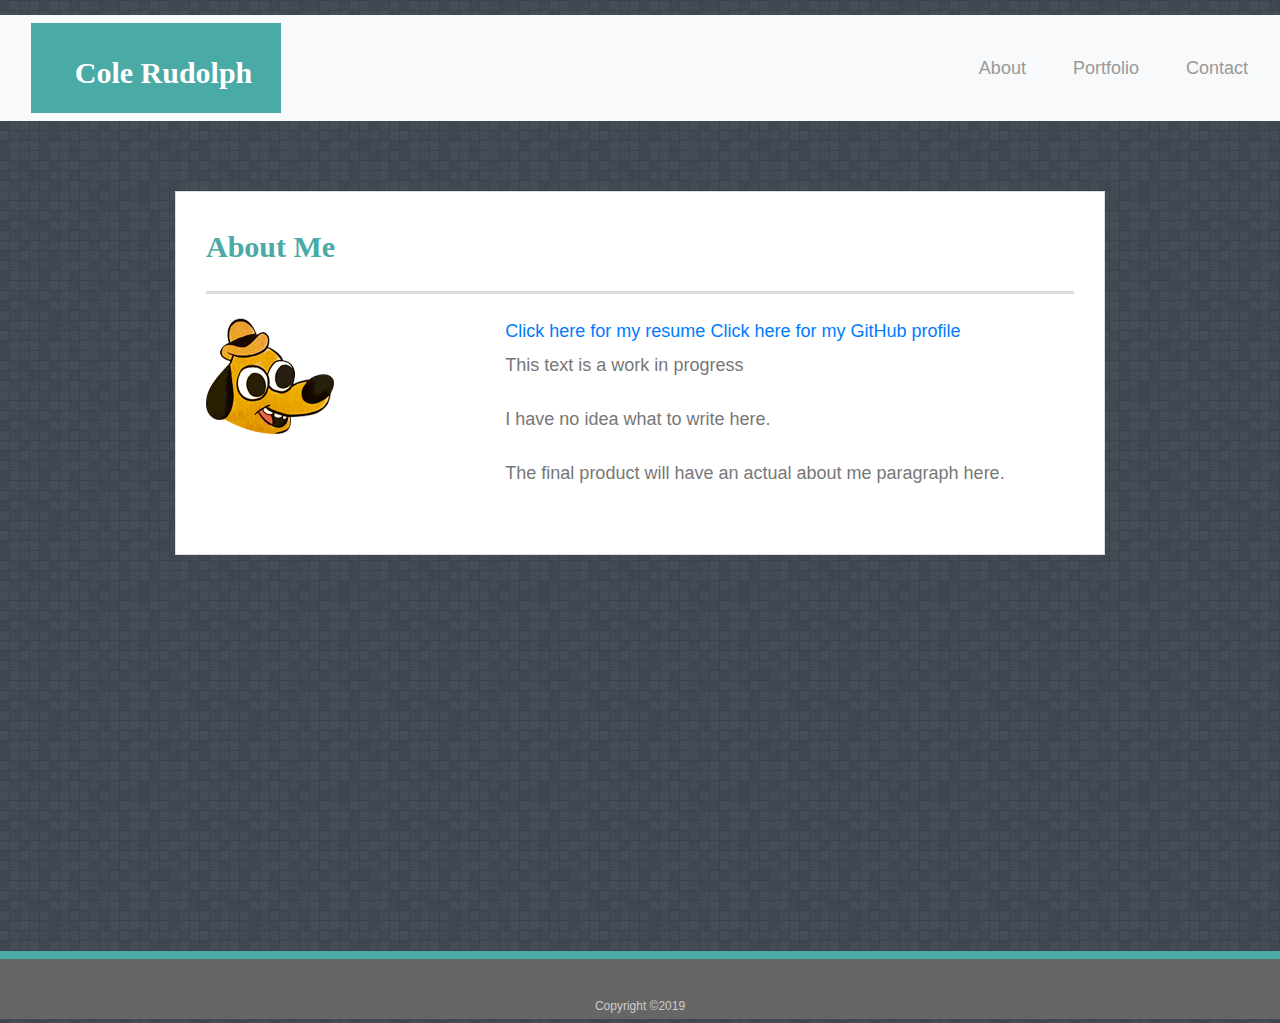
<file: index.html>
<!DOCTYPE html>
<html lang="en-us">

<head>
    <meta charset="UTF-8">
    <meta name="viewport" content="width=device-width, initial-scale=1.0, shrink-to-fit=no">
    <meta http-equiv="X-UA-Compatible" content="ie=edge">
    <link rel="stylesheet" type="text/css" href="/assets/css/reset.css">
    <link rel="stylesheet" type="text/css" href="https://stackpath.bootstrapcdn.com/bootstrap/4.3.1/css/bootstrap.min.css" 
    integrity="sha384-ggOyR0iXCbMQv3Xipma34MD+dH/1fQ784/j6cY/iJTQUOhcWr7x9JvoRxT2MZw1T" crossorigin="anonymous">
    <link rel="stylesheet" type="text/css" href="assets/css/style.css">
    <title>About | Cole Rudolph</title>
</head>

<body>
    <header>
            <nav class="navbar navbar-expand-sm bg-light navbar-inverse" style="margin-top:15px;">
                <a class="navbar-brand" href="index.html" style="width: 250px; height: 90px; font-family: Georgia,'Times New Roman',Times,serif; font-size: 30px;
                font-weight: bold; line-height: 90px; background-color: #4aaaa5; color: #fff ;text-align: center">Cole Rudolph
                </a>
                <ul class="nav justify-content-end ml-auto">
                    <li class="nav-item">
                        <a class="nav-link" href="index.html" style="color: #999999;">About</a>
                    </li>
                    <li class="nav-item">
                        <a class="nav-link" href="portfolio.html" style="color: #999999;">Portfolio</a>
                    </li>
                    <li class="nav-item">
                        <a class="nav-link" href="contact.html"style="color: #999999;">Contact</a>
                    </li>
                </ul>
            </nav>
    </header>
    
    <div id="main-container" class="container">
        <section class="main-section">
            <div class="row">
                <div class="col">
                    <h1>About Me</h1>
                </div>
            </div>
            <div class="row">
                <div class="col-4">
                    <img src="assets/images/Fine.png" class="Photo" alt="Cole Rudolph">
                </div>
                <div class="col-8">
                    <a href="./assets/ResumeCFR2019.pdf">Click here for my resume</a>
                    <a href="https://github.com/Skorgum">Click here for my GitHub profile</a>
                    <p>This text is a work in progress</p>
                    <p>I have no idea what to write here.</p>
                    <p>The final product will have an actual about me paragraph here.</p>
                </div>
            </div>
            <br>
            <div class="row">
                <div class="col">
                    <p></p>
                </div>
            </div>

        </section>

    </div>

    <footer>
        <div class="container">
            Copyright &copy;2019
        </div>
    </footer>
</body>
</html>
</file>
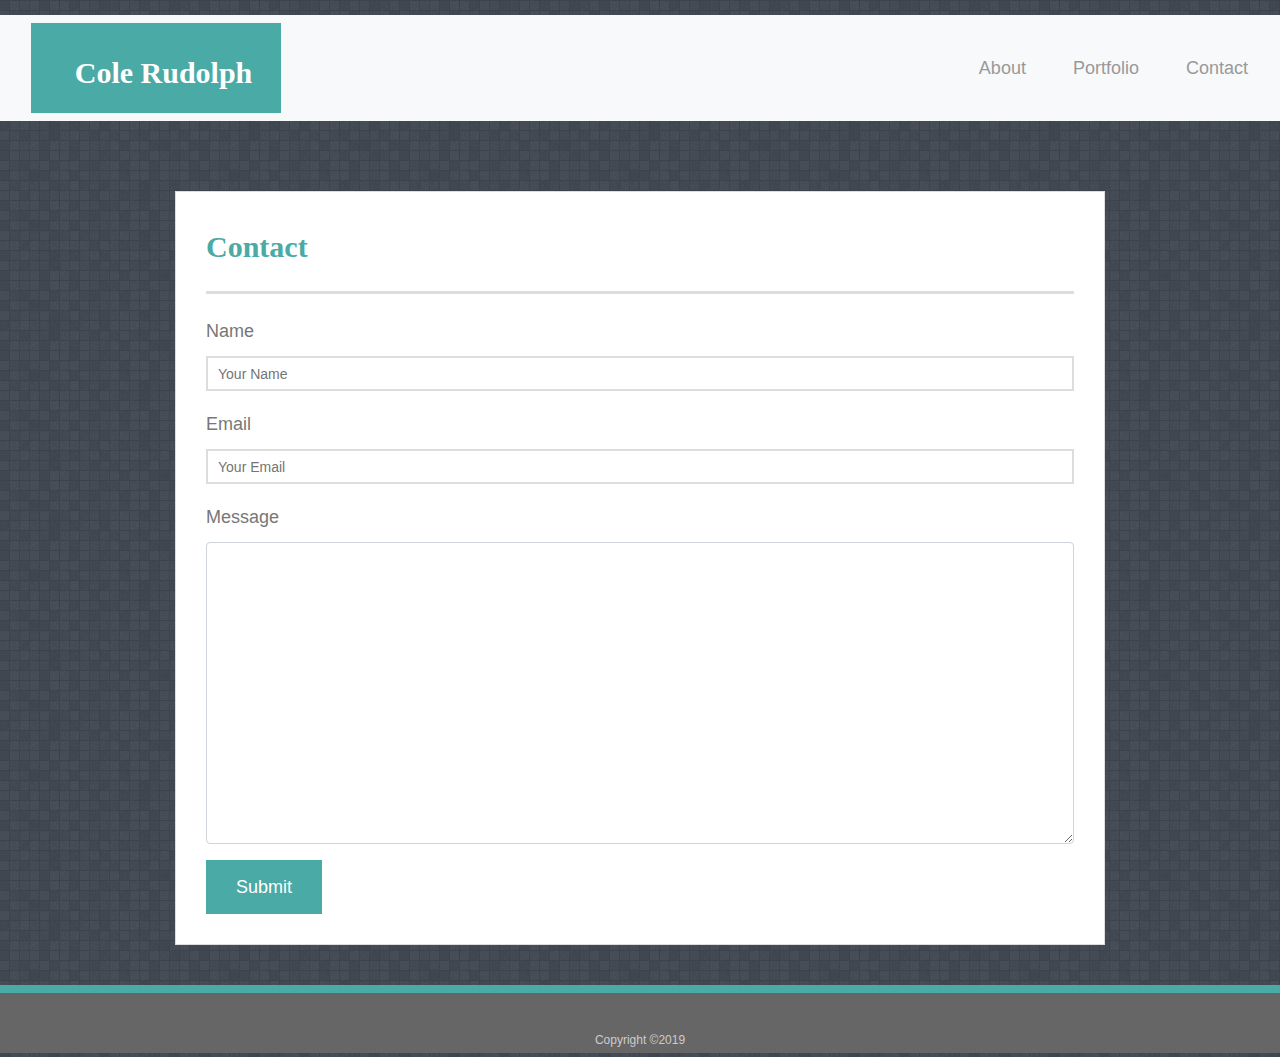
<file: contact.html>
<!DOCTYPE html>
<html lang="en-us">

<head>
    <meta charset="UTF-8">
    <meta name="viewport" content="width=device-width, initial-scale=1.0, shrink-to-fit=no">
    <meta http-equiv="X-UA-Compatible" content="ie=edge">
    <link rel="stylesheet" type="text/css" href="/assets/css/reset.css">
    <link rel="stylesheet" type="text/css" href="https://stackpath.bootstrapcdn.com/bootstrap/4.3.1/css/bootstrap.min.css"
    integrity="sha384-ggOyR0iXCbMQv3Xipma34MD+dH/1fQ784/j6cY/iJTQUOhcWr7x9JvoRxT2MZw1T" crossorigin="anonymous">
    <link rel="stylesheet" type="text/css" href="assets/css/style.css">
    <title>Contact | Cole Rudolph</title>
</head>

<body>
    <header>
        <nav class="navbar navbar-expand-sm bg-light navbar-inverse" style="margin-top:15px;">
            <a class="navbar-brand" href="index.html" style="width: 250px; height: 90px; font-family: Georgia,'Times New Roman',Times,serif; font-size: 30px;
            font-weight: bold; line-height: 90px; background-color: #4aaaa5; color: #fff ;text-align: center">Cole Rudolph
            </a>
            <ul class="nav justify-content-end ml-auto">
                <li class="nav-item">
                    <a class="nav-link" href="index.html" style="color: #999999;">About</a>
                </li>
                <li class="nav-item">
                    <a class="nav-link" href="portfolio.html" style="color: #999999;">Portfolio</a>
                </li>
                <li class="nav-item">
                    <a class="nav-link" href="contact.html"style="color: #999999;">Contact</a>
                </li>
            </ul>
        </nav>
    </header>

<div id="main-container" class="container">
    <section class="main-section">
        <h1>Contact</h1>

        <form id="contact">
            <div class="form-group">
                <label for="name">Name</label>
                <input type="text" id="name" name="name" placeholder="Your Name" required="required">
            </div>  
              
            <div class="form-group">
                <label for="email">Email</label>
                <input type="email" id="email" name="email" placeholder="Your Email" required="required">
            </div>
               
            <div class="form-group">      
                <label for="message">Message</label>
                <textarea class="form-control" id="message" name="message" required="required" rows="12"></textarea>
            </div>  
            
        </form>
        <input type="submit">
    </section>
</div>

<footer>
    <div class="container">
        Copyright &copy;2019
    </div>
</footer>

</body>
</html>
</file>
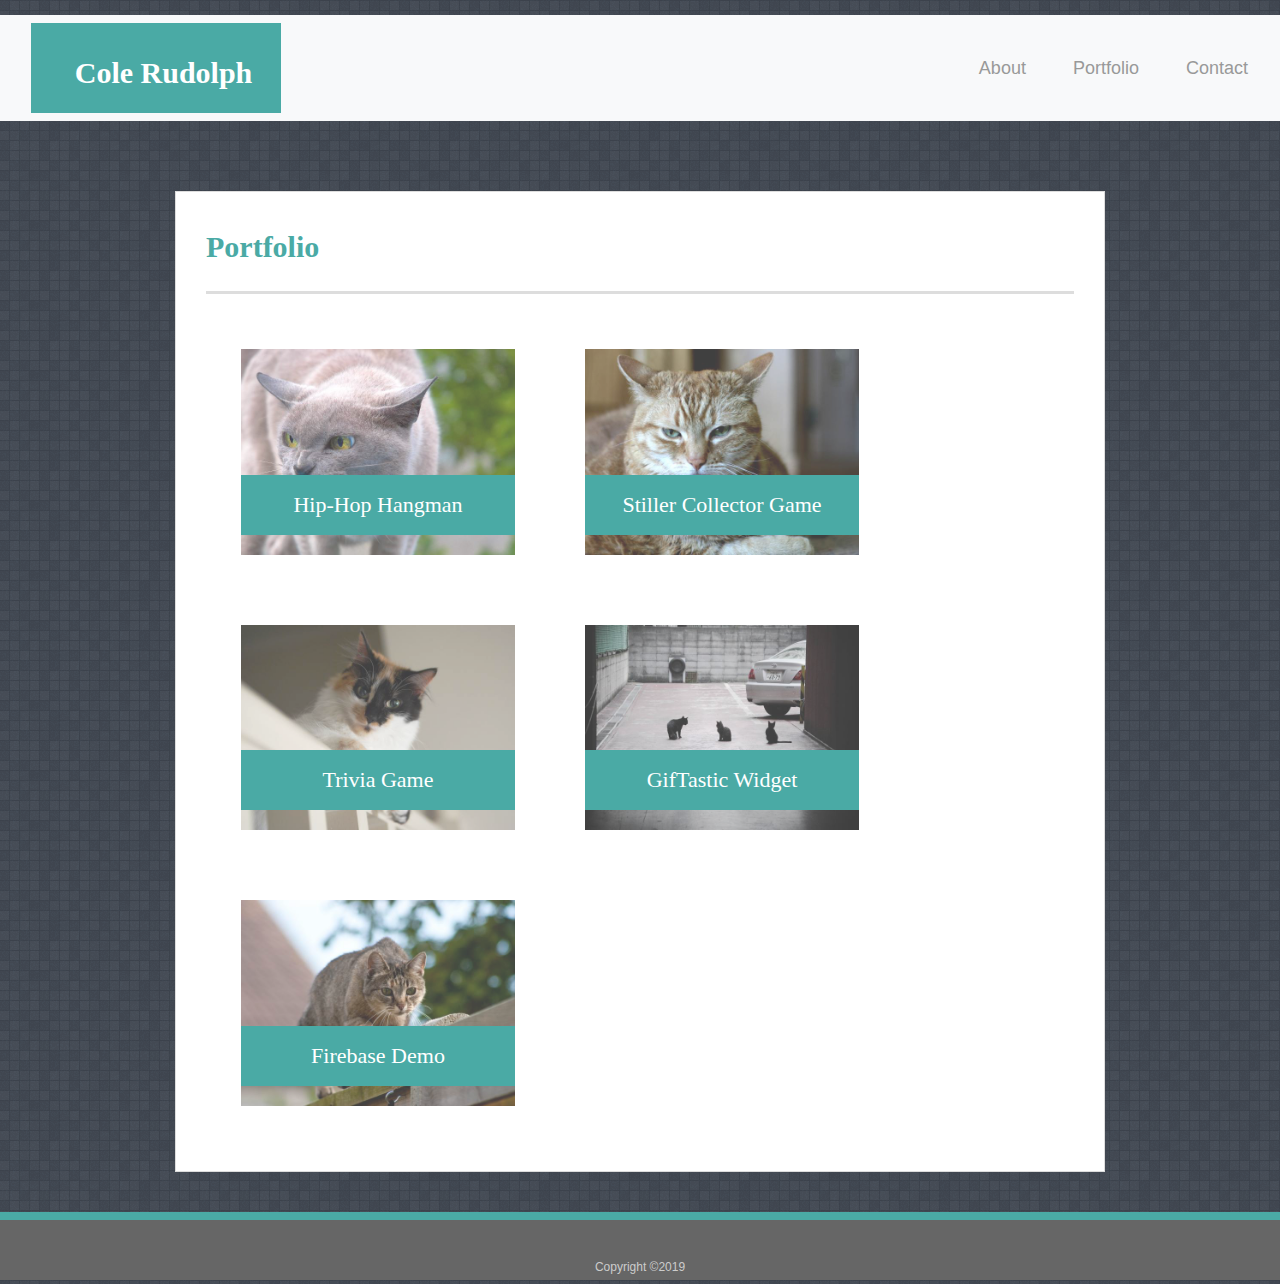
<file: portfolio.html>
<!DOCTYPE html>
<html lang="en-us">

<head>
    <meta charset="UTF-8">
    <meta name="viewport" content="width=device-width, initial-scale=1.0, shrink-to-fit=no">
    <meta http-equiv="X-UA-Compatible" content="ie=edge">
    <link rel="stylesheet" type="text/css" href="/assets/css/reset.css">
    <link rel="stylesheet" type="text/css" href="https://stackpath.bootstrapcdn.com/bootstrap/4.3.1/css/bootstrap.min.css" 
    integrity="sha384-ggOyR0iXCbMQv3Xipma34MD+dH/1fQ784/j6cY/iJTQUOhcWr7x9JvoRxT2MZw1T" crossorigin="anonymous">
    <link rel="stylesheet" type="text/css" href="assets/css/style.css">
    <title>Portfolio | Cole Rudolph</title>
</head>

<body>
    <header>
        <nav class="navbar navbar-expand-sm bg-light navbar-inverse" style="margin-top:15px;">
            <a class="navbar-brand" href="index.html" style="width: 250px; height: 90px; font-family: Georgia,'Times New Roman',Times,serif; font-size: 30px;
            font-weight: bold; line-height: 90px; background-color: #4aaaa5; color: #fff ;text-align: center">Cole Rudolph
            </a>
            <ul class="nav justify-content-end ml-auto">
                <li class="nav-item">
                    <a class="nav-link" href="index.html" style="color: #999999;">About</a>
                </li>
                <li class="nav-item">
                    <a class="nav-link" href="portfolio.html" style="color: #999999;">Portfolio</a>
                </li>
                <li class="nav-item">
                    <a class="nav-link" href="contact.html"style="color: #999999;">Contact</a>
                </li>
            </ul>
        </nav>
    </header>  

    <div id="main-container" class="container">
        <section class="main-section">

            <div class="row">
                <div class="col">
                    <h1>Portfolio</h1>
                </div>
            </div>

            <div class="row">
                <div class="col">
                    <div class="project">
                        <a href="https://skorgum.github.io/word-guess/">
                        <img src="assets/images/cats-q-c-640-480-2.jpg" alt="Hangman">
                        <h3>Hip-Hop Hangman</h3>
                        </a>
                     </div>

                    <div class="project">
                        <a href="https://skorgum.github.io/unit-4-game/">
                        <img src="assets/images/cats-q-c-640-480-3.jpg" alt="Collector Game">
                        <h3>Stiller Collector Game</h3>
                        </a>
                    </div>
                </div>
            </div>

            <div class="row">
                <div class="col">
                    <div class="project">
                        <a href="https://skorgum.github.io/TriviaGame/">
                        <img src="assets/images/cats-q-c-640-480-5.jpg" alt="Trivia Game">
                        <h3>Trivia Game</h3>
                        </a>
                    </div>

                    <div class="project">
                        <a href="https://skorgum.github.io/GifTastic/">
                        <img src="assets/images/cats-q-c-640-480-6.jpg" alt="GifTastic Widget">
                        <h3>GifTastic Widget</h3>
                        </a>
                    </div>
                </div>
            </div>

            <div class="row">
                <div class="col">
                    <div class="project">
                        <a href="https://skorgum.github.io/Prime-Time-Train-Time/">
                        <img src="assets/images/cats-q-c-640-480-10.jpg" alt="Prime Time Train Time">
                        <h3>Firebase Demo</h3>
                        </a>
                    </div>
                </div>
            </div>
                
        </section>
    </div>

    <footer>
        <div class="container">
            Copyright &copy;2019
        </div>
    </footer>

</body>
</html>
</file>
<file: assets/css/style.css>
body {
    background: url("../images/random_grey_variations.png");
    font-family: Arial, Helvetica, sans-serif, "Helvetica Neue";
    font-size: 18px;
    line-height: 34px;
    color: #777777;
}

* {
    box-sizing: border-box;
}

.container {
    width: 100%;
    max-width: 960px;
    margin: 0 auto;
    clear: both;
}

h1,
h2,
h3,
p {
  margin-bottom: 20px;
}

p:last-child {
    margin-bottom: 0;
}

h1,
h2,
h3 {
    font-family: 'Georgia', 'Times New Roman', Times, serif;
    font-weight: bold;
    color: #4aaaa5;
}

h1 {
    padding-bottom: 20px;
    font-size: 30px;
    line-height: 49px;
    border-bottom: 3px solid #dddddd;
}

h2,
h3 {
  font-size: 22px;
}

#head {
    width: 100%;
    margin: 0 0 30px;
    overflow: auto;
    color: #ffffff;
    background-color: #ffffff;
    border-bottom: 2px solid #cccccc;
    z-index: 99;
}

#logo {
    float: left;
    width: 250px;
    height: 90px;
    font-family: Georgia, 'Times New Roman', Times, serif;
    font-size: 30px;
    font-weight: bold;
    line-height: 90px;
    background-color: #4aaaa5;
    color: #ffffff;
    text-align: center;
    text-decoration: none;
}

nav {
    margin-top: 25px;
}

nav a {
    color: #999999;
    text-decoration: none;
    display: inline-block;
    padding-left: 15px;
    margin-left: 15px;
    line-height: 18px;
    border-left: 1px solid #efefef;
}

nav a:first-child {
    border-left: 0 none;
}

footer {
    padding: 30px 0;
    clear: both;
    font-size: 12px;
    color: #ffffff;
    color: #cccccc;
    text-align: center;
    background: #666666;
    border-top: 8px solid #4aaaa5;
    height: 50px;
}

h3, h2 {
    padding-bottom: 20px;
    margin-bottom: 15px;
    line-height: 22px;
    border-bottom: 2px solid #eeeeee;
}

#main-container {
    padding-top: 70px;
    min-height: calc(100vh - 70px);
}

.main-section {
    float: left;
    width: 100%;
    max-width: 960px;
    padding: 30px;
    margin: 0 0 40px;
    background: #ffffff;
    border: 1px solid #dddddd;
}

.project {
    position: relative;
    float: left;
    width: 274px;
    margin: 35px;
    overflow: auto;
}

.project img {
    width: 100%;
    border: 0 none;
    opacity: 0.75;
}

.project h3 {
    position: absolute;
    bottom: 20px;
    width: 100%;
    padding: 15px;
    margin-bottom: 0;
    font-weight: 300;
    line-height: 30px;
    color: #ffffff;
    text-align: center;
    background: #4aaaa5;
    border-bottom: 0;
}

.photo {
    float: left;
    width: 200px;
    height: auto;
    margin-top: 10px;
    margin-right: 25px;
}

#contact ul {
    margin-bottom: 20px;
}

#contact li {
    margin-bottom: 10px;
}

label,
input[type=text],
input[type=email],
textarea {
    display: block;
    width: 100%;
}

input[type=text],
input[type=email],
textarea {
    height: 35px;
    padding: 0 10px;
    font-size: 14px;
    border: 2px solid #dddddd;
}

textarea {
    height: 200px;
}

input[type=submit] {
    padding: 10px 30px;
    font-size: 18px;
    color: #ffffff;
    cursor: pointer;
    background-color: #4aaaa5;
    border: 0 none; 
}
</file>
